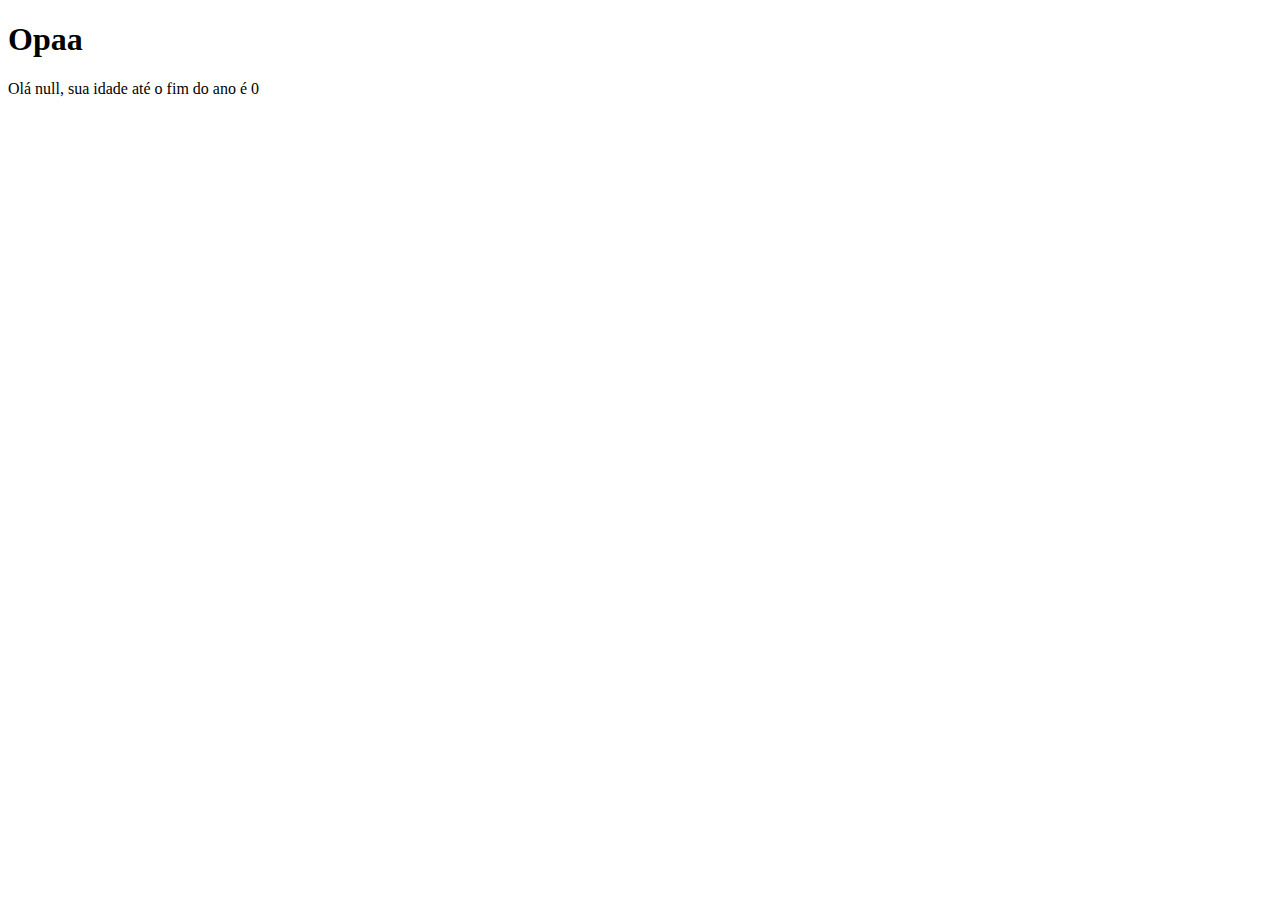
<file: Dados/index.html>
<!DOCTYPE html>
<html lang="en">
<head>
    <meta charset="UTF-8">
    <meta http-equiv="X-UA-Compatible" content="IE=edge">
    <meta name="viewport" content="width=device-width, initial-scale=1.0">

     

    <title>Document</title>
</head>
<body>
    <h1>Opaa</h1>
    
    <script type="text/javascript" src="funcaoes.js">
    </script>
</body>
</html>
</file>
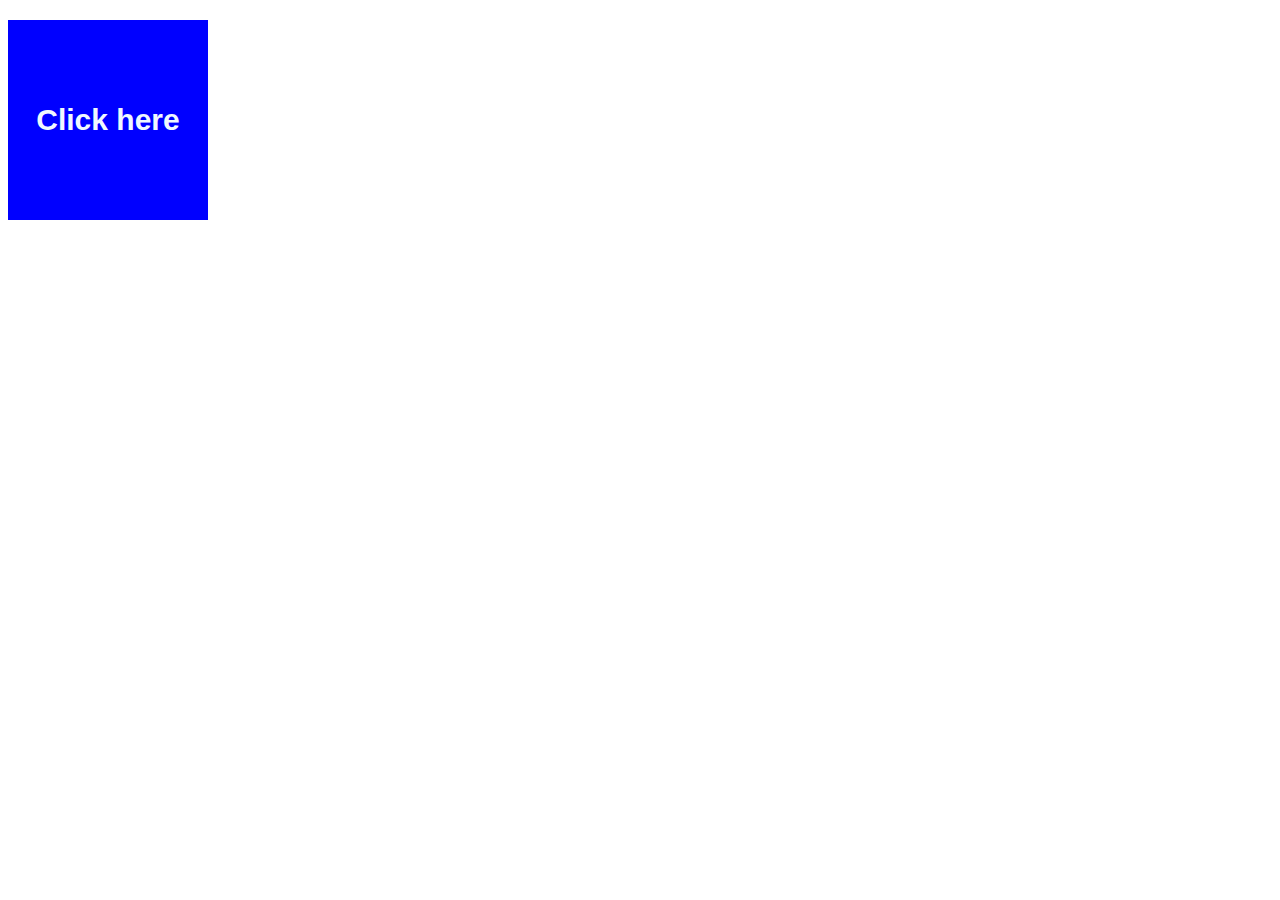
<file: DOM/index.html>
<!DOCTYPE html>
<html lang="en">
<head>
    <meta charset="UTF-8">
    <meta http-equiv="X-UA-Compatible" content="IE=edge">
    <meta name="viewport" content="width=device-width, initial-scale=1.0">

    <link rel="stylesheet" href="estilo.css">
    <title>Document</title>
</head>
<body>



    <div id="a">

        <h1 >
            Click here
        </h1>

    </div>
    
    <script src="dom.js"></script>

</body>
</html>
</file>
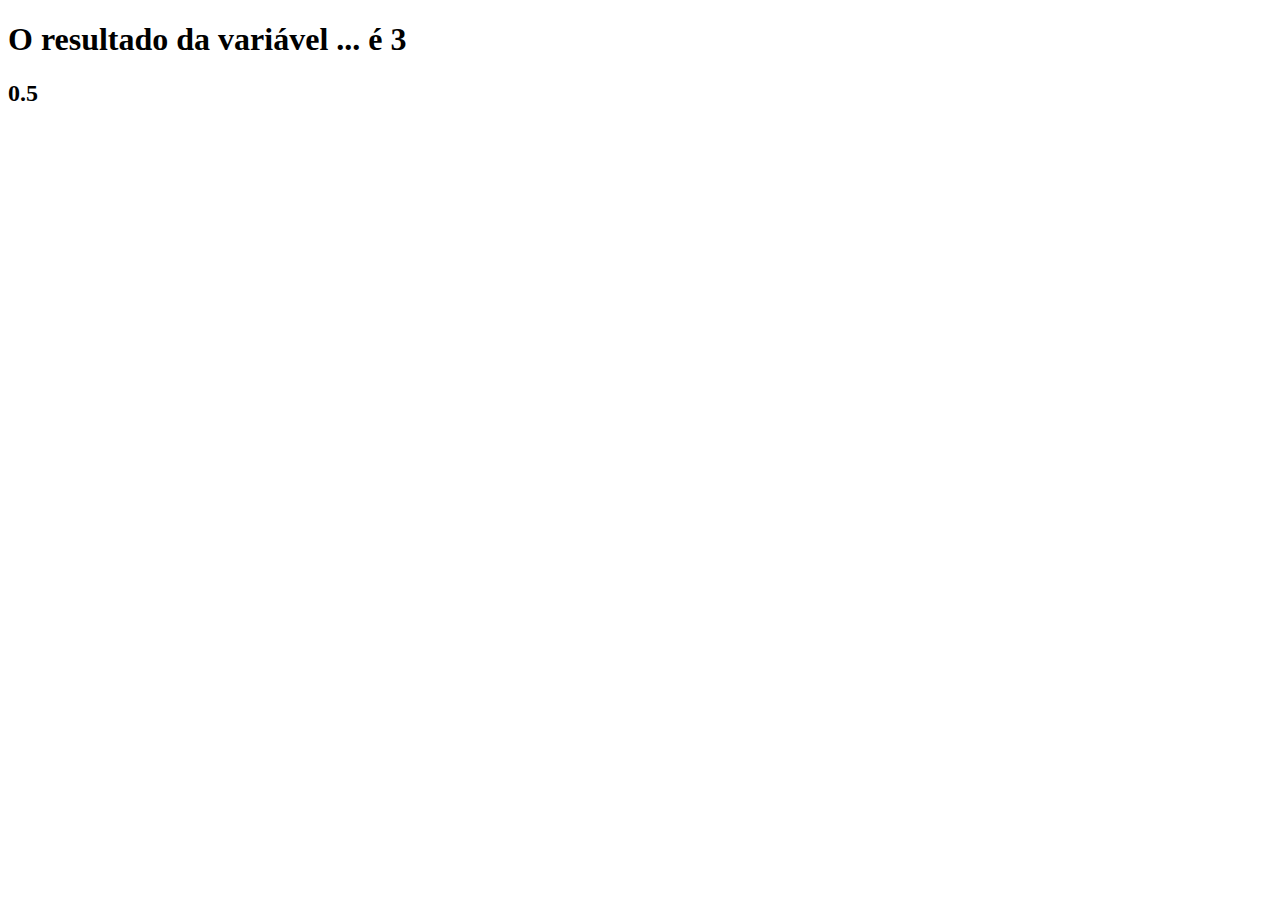
<file: Operadores/index.html>
<!DOCTYPE html>
<html lang="en">
<head>
    <meta charset="UTF-8">
    <meta http-equiv="X-UA-Compatible" content="IE=edge">
    <meta name="viewport" content="width=device-width, initial-scale=1.0">
    <title>Document</title>
</head>
<body>
    
    <script src="aritimeticos.js"></script>
    <script src="atribuicao.js"></script>
</body>
</html>
</file>
<file: DOM/estilo.css>
div{

    font: normal 15px Arial;
    color: aliceblue;

    background-color: blue;
    
    width: 200px;
    height: 200px;

    line-height: 200px; /*Centralizar na altura */
    text-align: center; /*Centralizar na largura*/
}

.crica{

    font: normal 15px Arial;
    color: aliceblue;

    background-color: rgb(211, 27, 27);
    
    width: 200px;
    height: 200px;

    line-height: 200px; /*Centralizar na altura */
    text-align: center; /*Centralizar na largura*/
}

.entro{

    font: normal 15px Arial;
    color: aliceblue;

    background-color: blue;
    
    width: 300px;
    height: 300px;

    line-height: 300px; /*Centralizar na altura */
    text-align: center; /*Centralizar na largura*/
}

.sai{

    font: normal 15px Arial;
    color: aliceblue;

    background-color: blue;
    
    width: 200px;
    height: 200px;

    line-height: 200px; /*Centralizar na altura */
    text-align: center; /*Centralizar na largura*/

}
</file>
